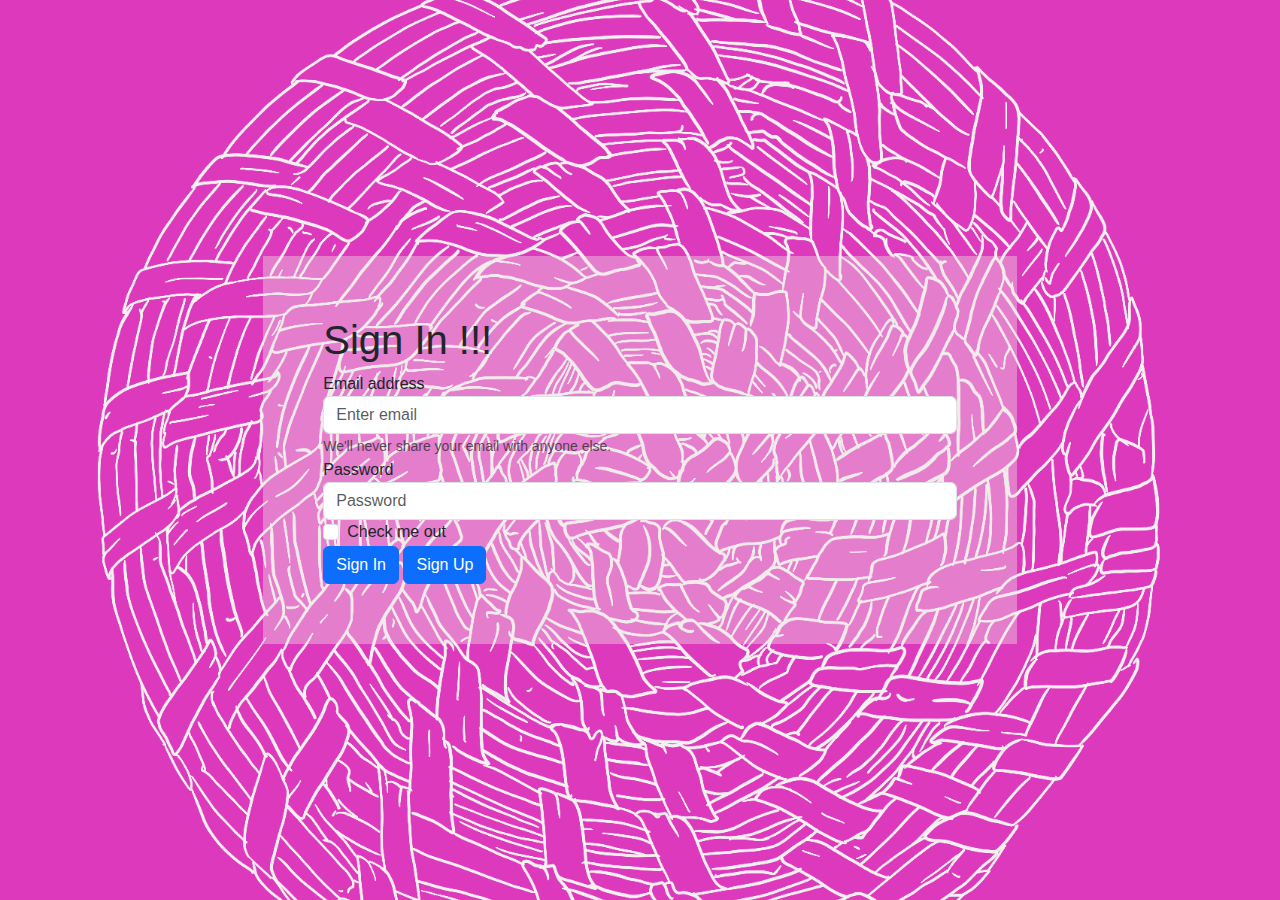
<file: SignIn.html>
<!DOCTYPE html>
<html lang="en">
<head>
    <title>Sign In</title>
    
    <!-- Web page CSS -->
    <link rel="stylesheet" href="style.css" />
     <!-- Bootstrap Link -->
     <link rel="stylesheet" href="https://cdn.jsdelivr.net/npm/bootstrap@5.3.0-alpha3/dist/css/bootstrap.min.css">
     <!-- JQuery -->
     <script src="https://ajax.googleapis.com/ajax/libs/jquery/3.6.4/jquery.min.js"></script>
</head>
<body>
    <div class="container-fluid sign">
        <div class="signin" id="myDIV2">
            <H1>Sign In !!!</H1>
            <form>
                <div class="form-group">
                  <label for="exampleInputEmail1">Email address</label>
                  <input type="email" class="form-control" id="exampleInputEmail1" aria-describedby="emailHelp" placeholder="Enter email">
                  <small id="emailHelp" class="form-text text-muted">We'll never share your email with anyone else.</small>
                </div>
                <div class="form-group">
                  <label for="exampleInputPassword1">Password</label>
                  <input type="password" class="form-control" id="exampleInputPassword1" placeholder="Password">
                </div>
                <div class="form-check">
                  <input type="checkbox" class="form-check-input" id="exampleCheck1">
                  <label class="form-check-label" for="exampleCheck1">Check me out</label>
                </div>
                
                    <a href="index.html" class="btn btn-primary">Sign In</a>
                <button type="submit" class="btn btn-primary" id="sgnup">Sign Up</button>
              </form>
        </div>
        <div class="signUp" id="myDIV">
            <H1>Sign Up !!!</H1>
            <form>
                <div class="form-row">
                  <div class="form-group col-md-6">
                    <label for="inputEmail4">Email</label>
                    <input type="email" class="form-control" id="inputEmail4" placeholder="Email">
                  </div>
                  <div class="form-group col-md-6">
                    <label for="inputPassword4">Password</label>
                    <input type="password" class="form-control" id="inputPassword4" placeholder="Password">
                  </div>
                </div>
                <div class="form-group">
                  <label for="inputAddress">Address</label>
                  <input type="text" class="form-control" id="inputAddress" placeholder="1234 Main St">
                </div>
                <div class="form-group">
                  <label for="inputAddress2">Address 2</label>
                  <input type="text" class="form-control" id="inputAddress2" placeholder="Apartment, studio, or floor">
                </div>
                <div class="form-row">
                  <div class="form-group col-md-6">
                    <label for="inputCity">City</label>
                    <input type="text" class="form-control" id="inputCity">
                  </div>
                  <div class="form-group col-md-4">
                    <label for="inputState">State</label>
                    <select id="inputState" class="form-control">
                      <option selected>Choose...</option>
                      <option>...</option>
                    </select>
                  </div>
                  <div class="form-group col-md-2">
                    <label for="inputZip">Zip</label>
                    <input type="text" class="form-control" id="inputZip">
                  </div>
                </div>
                <div class="form-group">
                  <div class="form-check">
                    <input class="form-check-input" type="checkbox" id="gridCheck">
                    <label class="form-check-label" for="gridCheck">
                      Check me out
                    </label>
                  </div>
                </div>
                
                    <a href="index.html" class="btn btn-primary">Sign Up</a>
                
                <button type="submit" class="btn btn-primary" id="sgnin">Sign In</button>
              </form>
        </div>
    
    </div>
    
    <!-- Scripts -->
    <script src="script.js"></script>
   <script src="https://cdn.jsdelivr.net/npm/bootstrap@5.3.0-alpha3/dist/js/bootstrap.bundle.min.js"></script>
  
</body>
</html>
</file>
<file: style.css>
*{
  font-family:sans-serif;
}

.logo{
  width: 90px;
  height: 50px;
}

nav .a-style1 {
  margin-left: 30px;
  margin-right: 0px;
  padding: 0px;
  
  font-size: 190%;
  font-weight: 600;

}
nav .ul-style1{
  display: flex;
  list-style: none;
  padding-left: 0;
}
nav .ul-style1 li{
  
  font-weight: 500;
  padding-right: 10px;
  padding-left: 10px;
  margin-left: 10px;
  margin-right: 10px;
  font-size: 150%;

}
nav{
  text-align: left;
  background-color: rgb(42, 134, 134) !important;
}

nav .svg-style{

    width: 30px;
    padding-left: 0px;
    margin-left: 0px;
    height: 30px;

}

nav .ul-style2{
  
  font-size: 130%;

}

nav .ul-dropdown-style{
  
  font-size: 110%;

}

nav .dropdown-style {
  width: 25% !important;
}

/* slider style */
.text-style{
  text-shadow: 2px 2px 2px black;
}
.text-style p{ 
  font-size: 150%;
}
.text-style h1{ 
  font-size: 200%;
}

.product-row{
  display: flex;
  justify-content: center;


}
.product-item{
  width: 20% !important;
  margin-top: 5%;
  margin-right: 1%;
  margin-left: 1%;
  margin-bottom: 1%;


}
.product-item-image{
  width: 100% !important;
  height: 40vh !important;
  background-color: rgba(221, 217, 217, 0.5) !important;
  display: grid;
  place-items: center;
}

.product-item-image img{
  width: 100%;
  height: 40vh;
  background-size: contain;
 
}

.product-container h1{
  text-align: center;
  font-size: 4em;
}
.card-body{
  background-color: white !important;
  /* margin: 20px !important; */
padding: 19px !important;
}
.card-body .card-title{
  font-size: 200% !important;
  font-weight: 600 !important;
}
.card-body .card-text{
  font-size: 150% !important;
}



.set-height{
  height: 100vh !important;
}
.set-height img{
  height: 100vh;
}

.advertisement{
width: 80%;
height: 80vh;
display: flex;
margin-top: 10px;

align-items: center;
}
.advr-img{
  width: 75%;
  height: 100%;


}
.advr-img img{
  width: 100%;
  height: 100%;
  
}
.content-all{
  background-color: rgb(204, 200, 191);
  width: 35%;
  height: 100%;
display: flex;
justify-content: left !important;
  font-family:Cambria, Cochin, Georgia, Times, 'Times New Roman', serif;
 font-size: 140%;
 font-weight: 200;
 padding-left:30px ;
 color: black;

}
.content-all div{
  margin-top: 50px;
}

.content-all div button{
  font-size: 25px !important;
  border-radius: 10px !important;
  background-color: rgb(221, 57, 188) !important;
 
}
.content-all div button:hover{
  
  background-color: rgb(237, 152, 220) !important;
}
.content-all div button:active{
  background-color: rgb(133, 10, 108) !important;
}
.product-catgory{
  display: flex;
  justify-content: center;


}


.card-category {
  margin: 8%;
  width: 100%;
  height: 50vh;
  width: 20%;
}
.cargory-image{
  display: grid;
  place-items: center;
  width: 100%;
  height: 300px;
  border-radius: 50%;
  /* background: url(imagees/product1.png) no-repeat; */
  background-color: rgba(234, 210, 210, 0.5);
}
.cargory-image img{
  width: 80%;
  height: 80%;
  border-radius: 50%;
  /* background: url(imagees/product1.png) no-repeat; */
  background-size: contain;

}

.category-text {
  margin-top: 5%;
  text-align: center;
  color: black;
  font-size: 247%;
  font-weight: 400;
}


.button-style  button{
  font-size: 25px !important;
  border-radius: 10px !important;
  color: white;
  background-color: rgb(42, 134, 134) !important;
}

.button-style button:hover{
  background-color: rgb(96, 195, 195)  !important;
}
.button-style button:active {
  background-color: rgb(14, 101, 101)  !important;
}


.hero{

    width: 100%;
    height: 100vh;
    margin-bottom: 59px;
    text-align: left;
    display: flex;
}

.i-frame{
  width: 70%;
  height: 100%;

}
.i-frame iframe{
  width: 100%;
  height: 100%;
}

.content-iframe{
  margin-left: 10px;
  height: 100%;
  width: 30%;
  background-color: black;
  color: white;
  align-items: center;
  display: flex;
  justify-content: center;
  
}
.description{
  font-size: 150%;
  font-family: 'Franklin Gothic Medium', 'Arial Narrow', Arial, sans-serif;
  font-weight: 100;
}
.description ul{
  list-style: none;
 
  color: white !important;
}
.description ul a{
  text-decoration: none !important;
}

.newsletter{
  margin: 10px;
  font-size: 150%;
  display: flex;
  width: 30%;
}
.newsletter input{
  font-family: serif;
  background-color: aquamarine;
  font-size: 100%;
  height: 40px;
  color: black;
  font-weight: 100;
  padding: 30px!important;
}
.newsletter button{
  font-family: serif;
  display: flex;
  align-items: center;
  background-color: rgb(116, 186, 162);
  color: white;
  font-size: 100%;
  padding: 0;
  height: 40px;
  border: 1px solid black;
  border-left: 0;
  padding: 30px 30px 30px 30px;
}
.newsletter button:hover{
  font-family: 'Franklin Gothic Medium', 'Arial Narrow', Arial, sans-serif;
  background-color: rgb(139, 231, 200);

  border: 1px solid black;
 
}
.newsletter button:active{
  font-family: 'Franklin Gothic Medium', 'Arial Narrow', Arial, sans-serif;
  background-color: rgb(56, 119, 98) !important;

  border: 1px solid black;
}


.footer-style{
  display: flex;
  background-color: rgb(201, 21, 111);
  color: white;
  height: 20vh;
  align-items: center;
  justify-content: center;
}
.footer-style ul{
  list-style: none;
}

.resources{
  width: 20%;
  margin-left: 50px;
  font-size: 130%;
  font-family: 'Franklin Gothic Medium', 'Arial Narrow', Arial, sans-serif;


}
.about{
  width: 20%;
  font-size: 130%;
  font-family: 'Franklin Gothic Medium', 'Arial Narrow', Arial, sans-serif;

  
}
.contact{
  width: 20%;
  font-size: 130%;
  font-family: 'Franklin Gothic Medium', 'Arial Narrow', Arial, sans-serif;


}



/* Sign In Page Style */
.sign{
  background: url(imagees/texure.png) no-repeat;
  background-position: 50% 50%;
  background-color:  rgb(221, 57, 188);
  background-size: cover;
  display: flex;
  align-items: center;
  justify-content: center;
  height: 100vh;
}

.signin{
  display: block;
  width: 60%;
  padding: 60px;
  background-color: rgba(241, 228, 228,.4);
}
.signUp{
  display: block;
  width: 60%;
  background-color: rgba(241, 228, 228,.4);
  padding: 60px;
}


/* Product File */

.product{
  display: grid;
  place-items: center;
  margin-top: 10%;
}
.product-image{
  width: 60%;
  height: 40vh;
  background-color: rgba(201, 198, 198,.3);
  display: grid;
  place-items: center;
}
.product-image img{
  width: 50%;
  height: 100%;
}
.product-descrip{
  width: 50%;
  height: 100vh;
 font-size: 230%;
 margin-top: 5%;
 line-height: 8vh;
}
.product-descrip button{
 margin: 30px;
}
.image-galery{
  width: 40%;
  height: 30vh;
  
  display: flex;
  justify-content: center;
}
.image-galery img{
  margin: 10px;
  margin-top: 10%;
  width: 15%;
  height: 100%;
  background-color: rgba(201, 198, 198,.3);
}

.price{
  float: right;
  font-weight: 700;
  margin-top: 5%;
}
</file>
